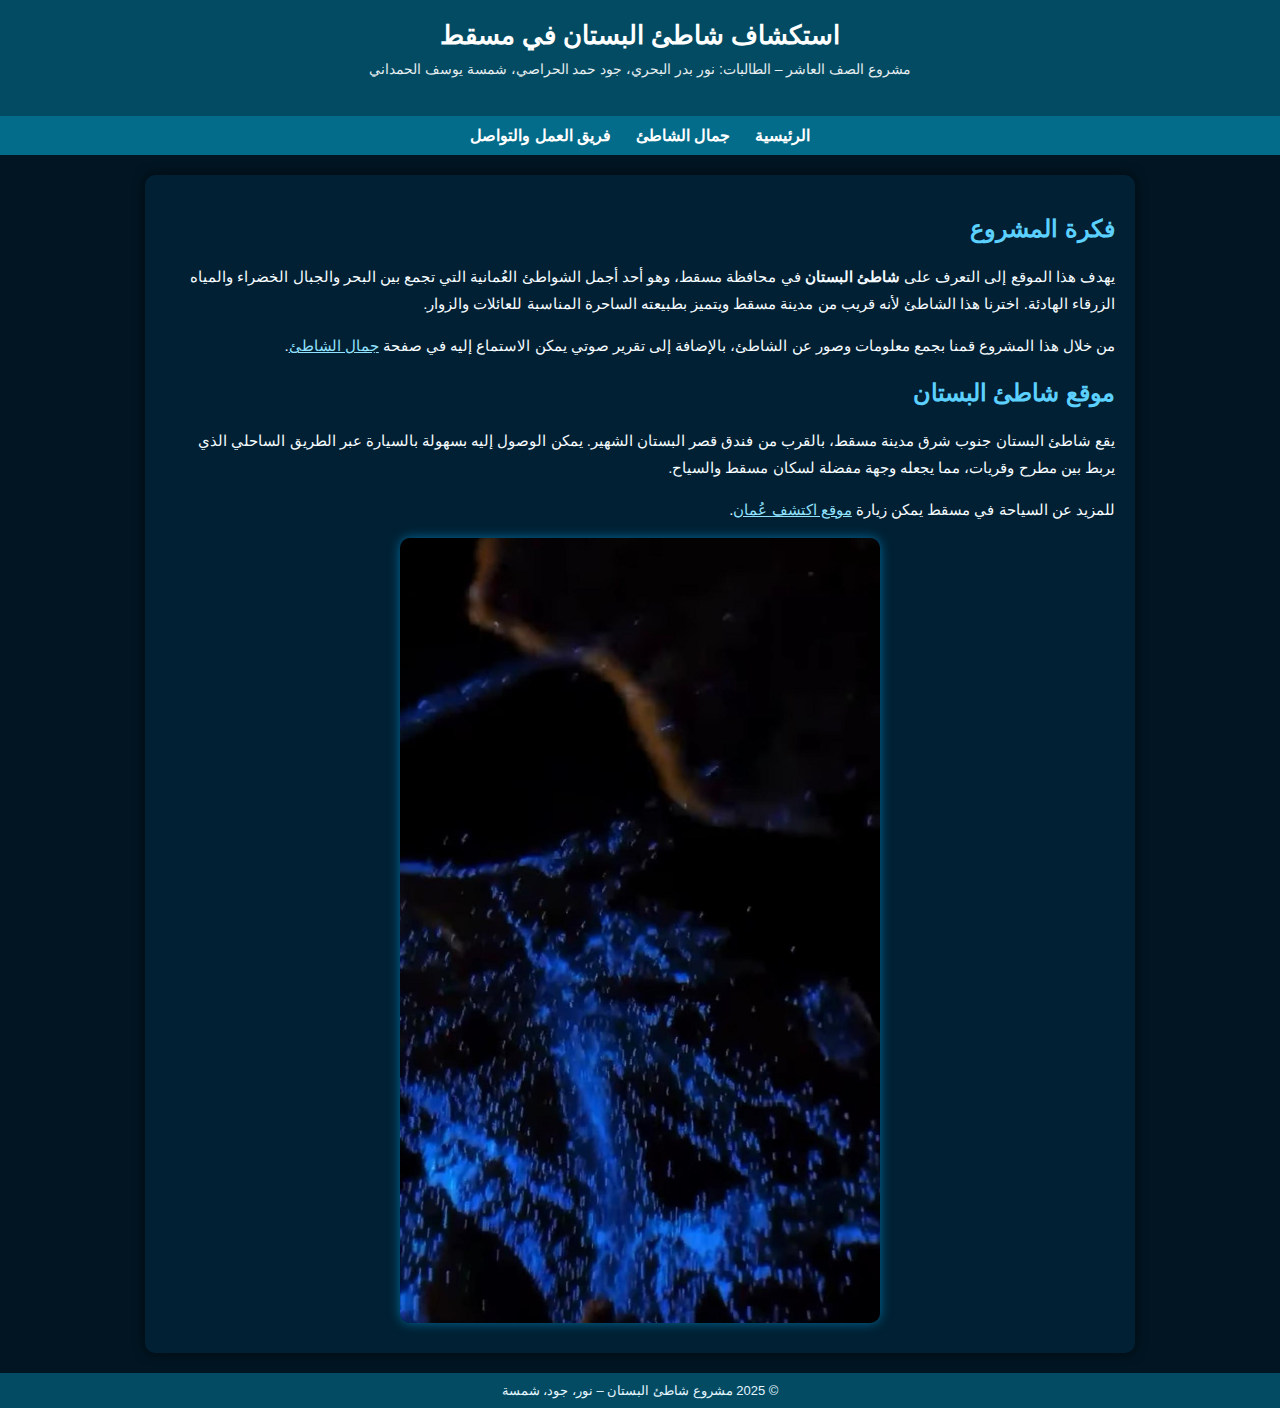
<file: index.html>
<!DOCTYPE html>
<html lang="ar" dir="rtl">
<head>
<meta charset="UTF-8">
<title>شاطئ البستان في مسقط</title>
<link rel="stylesheet" href="style.css">
</head>
<body>
<header>
  <h1>استكشاف شاطئ البستان في مسقط</h1>
  <p class="subtitle">
    مشروع الصف العاشر – الطالبات: نور بدر البحري، جود حمد الحراصي، شمسة يوسف الحمداني
  </p>
</header>

<nav>
  <a href="index.html">الرئيسية</a>
  <a href="nature.html">جمال الشاطئ</a>
  <a href="team.html">فريق العمل والتواصل</a>
</nav>

<main>
<section>
  <h2>فكرة المشروع</h2>
  <p>
    يهدف هذا الموقع إلى التعرف على <strong>شاطئ البستان</strong> في محافظة مسقط،
    وهو أحد أجمل الشواطئ العُمانية التي تجمع بين البحر والجبال الخضراء
    والمياه الزرقاء الهادئة. اخترنا هذا الشاطئ لأنه قريب من مدينة مسقط
    ويتميز بطبيعته الساحرة المناسبة للعائلات والزوار.
  </p>
  <p>
    من خلال هذا المشروع قمنا بجمع معلومات وصور عن الشاطئ، بالإضافة إلى
    تقرير صوتي يمكن الاستماع إليه في صفحة
    <a href="nature.html">جمال الشاطئ</a>.
  </p>
</section>

<section>
  <h2>موقع شاطئ البستان</h2>
  <p>
    يقع شاطئ البستان جنوب شرق مدينة مسقط، بالقرب من فندق قصر البستان الشهير.
    يمكن الوصول إليه بسهولة بالسيارة عبر الطريق الساحلي الذي يربط
    بين مطرح وقريات، مما يجعله وجهة مفضلة لسكان مسقط والسياح.
  </p>
  <p>
    للمزيد عن السياحة في مسقط يمكن زيارة
    <a href="https://experienceoman.om" target="_blank">موقع اكتشف عُمان</a>.
  </p>
  <img src="bustan_night.jpg" alt="صورة ليلية لمياه شاطئ البستان المتلألئة" class="main-image">
</section>
</main>

<footer>© 2025 مشروع شاطئ البستان – نور، جود، شمسة</footer>
</body>
</html>
</file>
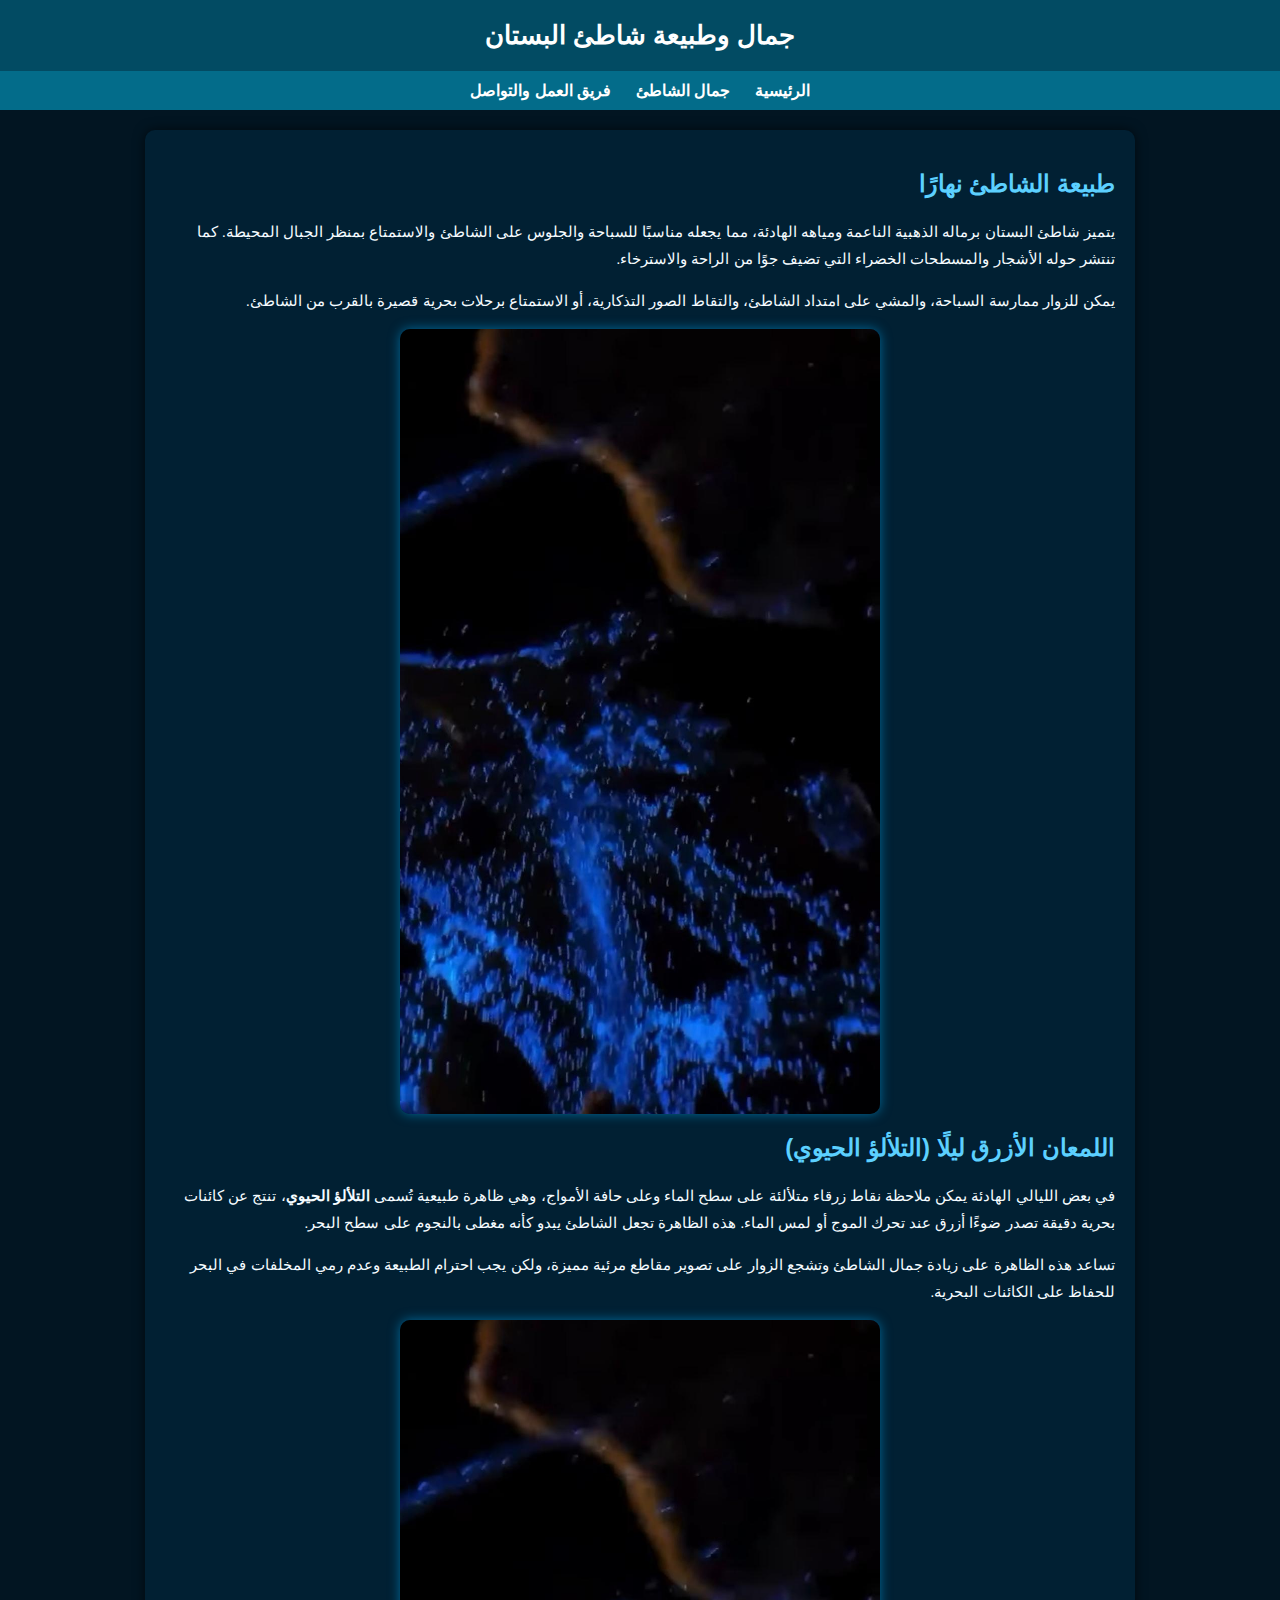
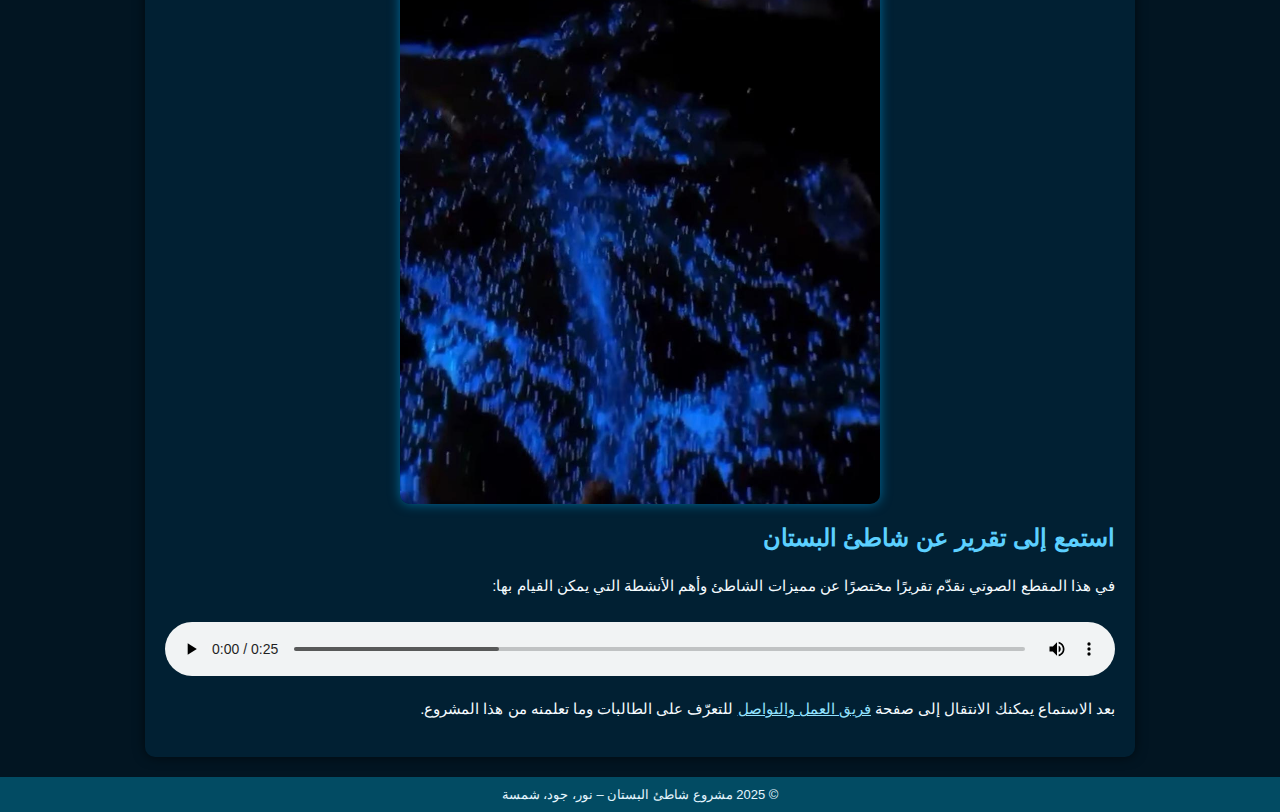
<file: nature.html>
<!DOCTYPE html>
<html lang="ar" dir="rtl">
<head>
<meta charset="UTF-8">
<title>جمال وطبيعة شاطئ البستان</title>
<link rel="stylesheet" href="style.css">
</head>
<body>
<header>
  <h1>جمال وطبيعة شاطئ البستان</h1>
</header>

<nav>
  <a href="index.html">الرئيسية</a>
  <a href="nature.html">جمال الشاطئ</a>
  <a href="team.html">فريق العمل والتواصل</a>
</nav>

<main>
<section>
  <h2>طبيعة الشاطئ نهارًا</h2>
  <p>
    يتميز شاطئ البستان برماله الذهبية الناعمة ومياهه الهادئة،
    مما يجعله مناسبًا للسباحة والجلوس على الشاطئ والاستمتاع بمنظر
    الجبال المحيطة. كما تنتشر حوله الأشجار والمسطحات الخضراء
    التي تضيف جوًا من الراحة والاسترخاء.
  </p>
  <p>
    يمكن للزوار ممارسة السباحة، والمشي على امتداد الشاطئ،
    والتقاط الصور التذكارية، أو الاستمتاع برحلات بحرية قصيرة
    بالقرب من الشاطئ.
  </p>
  <img src="bustan_wave.jpg" alt="مياه البحر على شاطئ البستان" class="main-image">
</section>

<section>
  <h2>اللمعان الأزرق ليلًا (التلألؤ الحيوي)</h2>
  <p>
    في بعض الليالي الهادئة يمكن ملاحظة نقاط زرقاء متلألئة على سطح الماء
    وعلى حافة الأمواج، وهي ظاهرة طبيعية تُسمى
    <strong>التلألؤ الحيوي</strong>، تنتج عن كائنات بحرية دقيقة
    تصدر ضوءًا أزرق عند تحرك الموج أو لمس الماء. هذه الظاهرة تجعل
    الشاطئ يبدو كأنه مغطى بالنجوم على سطح البحر.
  </p>
  <p>
    تساعد هذه الظاهرة على زيادة جمال الشاطئ وتشجع الزوار على تصوير
    مقاطع مرئية مميزة، ولكن يجب احترام الطبيعة وعدم رمي المخلفات
    في البحر للحفاظ على الكائنات البحرية.
  </p>
  <img src="bustan_glow.jpg" alt="التلألؤ الحيوي الأزرق على مياه شاطئ البستان" class="main-image">
</section>

<section>
  <h2>استمع إلى تقرير عن شاطئ البستان</h2>
  <p>
    في هذا المقطع الصوتي نقدّم تقريرًا مختصرًا عن مميزات الشاطئ
    وأهم الأنشطة التي يمكن القيام بها:
  </p>
  <audio controls class="audio">
    <source src="bustan_report.mp4" type="audio/mp4">
    المتصفح لا يدعم تشغيل هذا المقطع.
  </audio>
  <p>
    بعد الاستماع يمكنك الانتقال إلى صفحة
    <a href="team.html">فريق العمل والتواصل</a>
    للتعرّف على الطالبات وما تعلمنه من هذا المشروع.
  </p>
</section>
</main>

<footer>© 2025 مشروع شاطئ البستان – نور، جود، شمسة</footer>
</body>
</html>
</file>
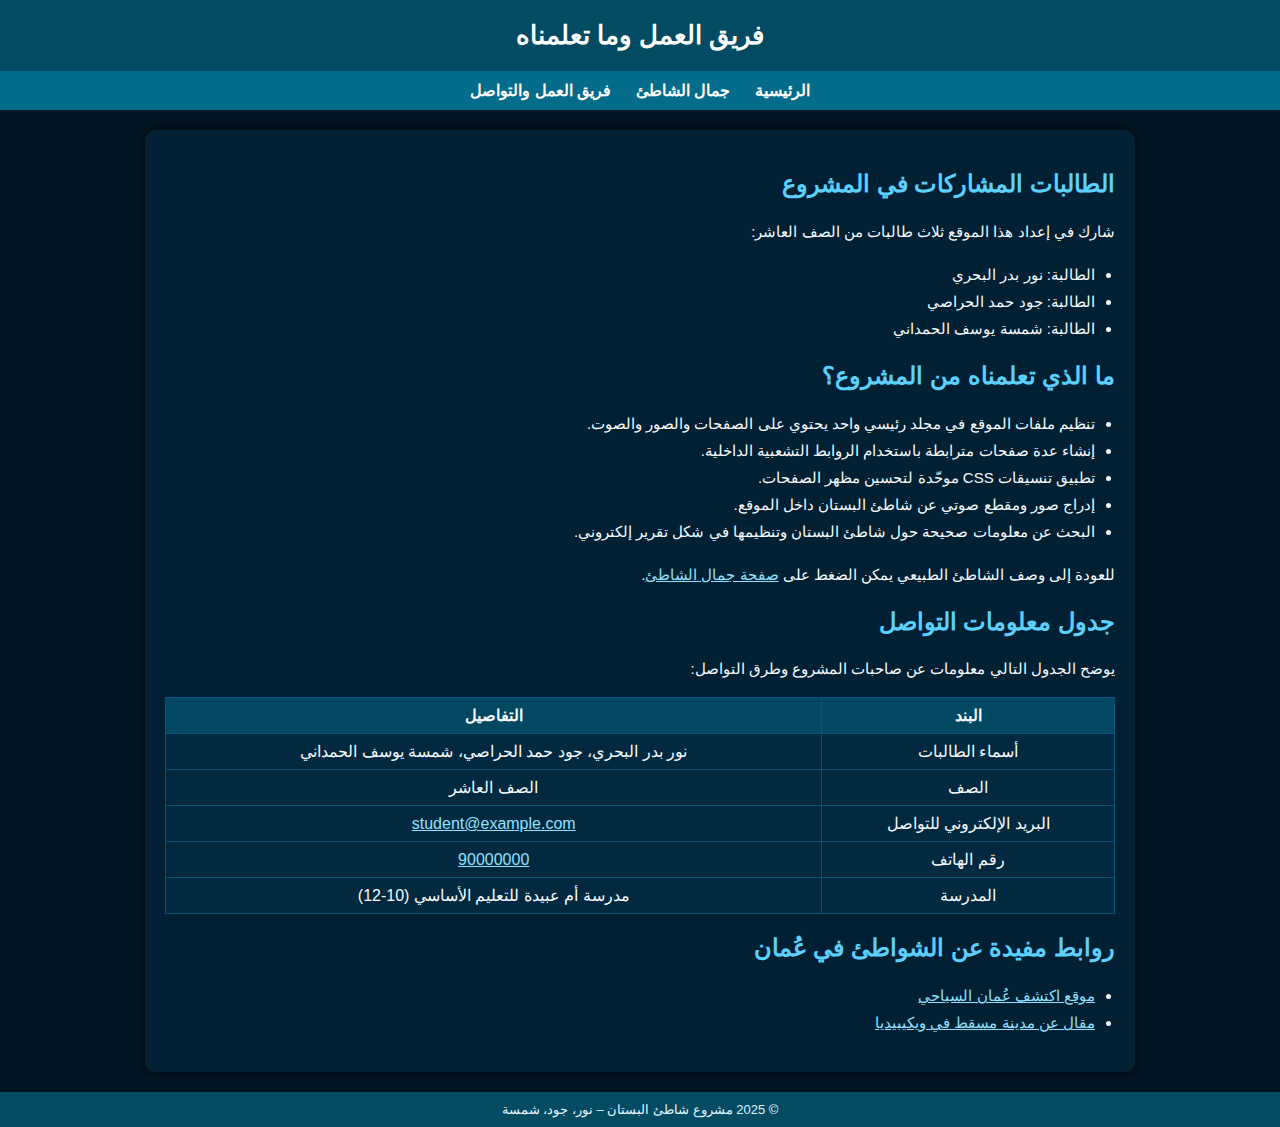
<file: team.html>
<!DOCTYPE html>
<html lang="ar" dir="rtl">
<head>
<meta charset="UTF-8">
<title>فريق العمل والتواصل</title>
<link rel="stylesheet" href="style.css">
</head>
<body>
<header>
  <h1>فريق العمل وما تعلمناه</h1>
</header>

<nav>
  <a href="index.html">الرئيسية</a>
  <a href="nature.html">جمال الشاطئ</a>
  <a href="team.html">فريق العمل والتواصل</a>
</nav>

<main>
<section>
  <h2>الطالبات المشاركات في المشروع</h2>
  <p>شارك في إعداد هذا الموقع ثلاث طالبات من الصف العاشر:</p>
  <ul>
    <li>الطالبة: نور بدر البحري</li>
    <li>الطالبة: جود حمد الحراصي</li>
    <li>الطالبة: شمسة يوسف الحمداني</li>
  </ul>
</section>

<section>
  <h2>ما الذي تعلمناه من المشروع؟</h2>
  <ul>
    <li>تنظيم ملفات الموقع في مجلد رئيسي واحد يحتوي على الصفحات والصور والصوت.</li>
    <li>إنشاء عدة صفحات مترابطة باستخدام الروابط التشعبية الداخلية.</li>
    <li>تطبيق تنسيقات CSS موحّدة لتحسين مظهر الصفحات.</li>
    <li>إدراج صور ومقطع صوتي عن شاطئ البستان داخل الموقع.</li>
    <li>البحث عن معلومات صحيحة حول شاطئ البستان وتنظيمها في شكل تقرير إلكتروني.</li>
  </ul>
  <p>
    للعودة إلى وصف الشاطئ الطبيعي يمكن الضغط على
    <a href="nature.html">صفحة جمال الشاطئ</a>.
  </p>
</section>

<section>
  <h2>جدول معلومات التواصل</h2>
  <p>يوضح الجدول التالي معلومات عن صاحبات المشروع وطرق التواصل:</p>
  <table>
    <tr>
      <th>البند</th>
      <th>التفاصيل</th>
    </tr>
    <tr>
      <td>أسماء الطالبات</td>
      <td>نور بدر البحري، جود حمد الحراصي، شمسة يوسف الحمداني</td>
    </tr>
    <tr>
      <td>الصف</td>
      <td>الصف العاشر</td>
    </tr>
    <tr>
      <td>البريد الإلكتروني للتواصل</td>
      <td><a href="mailto:student@example.com">student@example.com</a></td>
    </tr>
    <tr>
      <td>رقم الهاتف</td>
      <td><a href="tel:90000000">90000000</a></td>
    </tr>
    <tr>
      <td>المدرسة</td>
      <td>مدرسة أم عبيدة للتعليم الأساسي (10-12)</td>
    </tr>
  </table>
</section>

<section>
  <h2>روابط مفيدة عن الشواطئ في عُمان</h2>
  <ul>
    <li><a href="https://experienceoman.om" target="_blank">موقع اكتشف عُمان السياحي</a></li>
    <li><a href="https://ar.wikipedia.org/wiki/%D9%85%D8%B3%D9%82%D8%B7_(%D9%85%D8%AF%D9%8A%D9%86%D8%A9)" target="_blank">مقال عن مدينة مسقط في ويكيبيديا</a></li>
  </ul>
</section>
</main>

<footer>© 2025 مشروع شاطئ البستان – نور، جود، شمسة</footer>
</body>
</html>
</file>
<file: style.css>
body{font-family:Tahoma,Arial,sans-serif;direction:rtl;background:#021522;color:#f5fbff;margin:0}
header{background:#024b63;color:#fff;text-align:center;padding:20px}
header h1{margin:0;font-size:26px}
header .subtitle{margin-top:6px;font-size:14px;opacity:.9}
nav{text-align:center;background:#036c8a;padding:10px;position:sticky;top:0;z-index:10}
nav a{color:#fff;margin:10px;text-decoration:none;font-weight:bold}
nav a:hover{text-decoration:underline}
main{max-width:950px;margin:20px auto;background:#012033;padding:20px;border-radius:10px;box-shadow:0 0 12px rgba(0,0,0,.6)}
h2{color:#5cd0ff}
p,li{line-height:1.8;font-size:15px}
ul,ol{padding-right:20px}
.main-image{width:100%;max-width:480px;margin:10px auto;border-radius:10px;display:block;box-shadow:0 0 12px rgba(0,180,255,.5)}
.audio{width:100%;margin-top:8px}
table{width:100%;border-collapse:collapse;background:#02293f;margin-top:10px}
td,th{border:1px solid #055477;padding:8px;text-align:center}
th{background:#034862}
footer{text-align:center;background:#024b63;color:#e5f6ff;padding:10px;margin-top:20px;font-size:13px}
a{color:#92e2ff}
a:hover{color:#ffffff}
</file>
